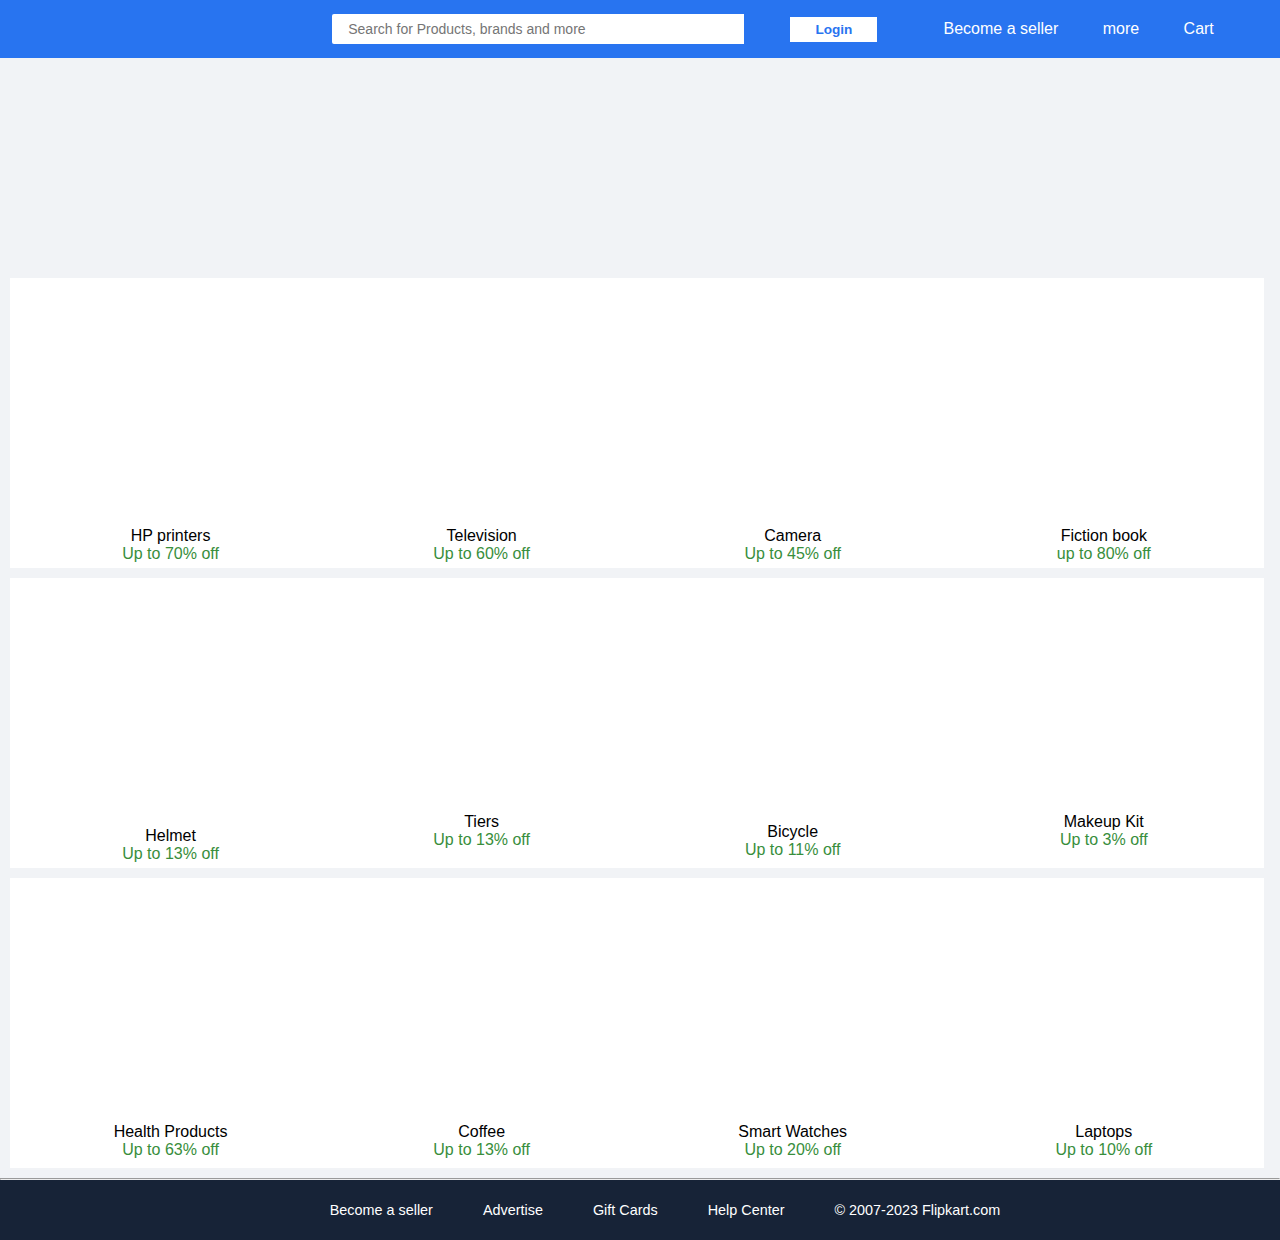
<file: FlipkartClone/index.html>
<!DOCTYPE html> 
<html lang="en">
    <head>
        <meta charset="UTF-8">
        <meta name="viewport" content="width=device-width", initial-scale="1.0">
        <link rel="stylesheet" href="style.css">
        <link rel="shortcut icon" href="C:/Users/ELCOT/Desktop/img/iconf.png" type="image/x-icon">
        <title>Online Shopping on flipkart.com</title>
    </head>
    <body>
    <header>
        <div class="logo"></div>
        <div class="search-bar">
            <input type="text" placeholder="Search for Products, brands and more">
            <div class="search-icon"></div>
        </div>
        <div class="head-login">
            <button><a href="#">Login</a></button>
        </div>
        <div class="head-links">
            <a href="#">Become a seller</a>
            <a href="#">more</a>
            <a href="#">Cart</a>

        </div>
    </header>
    <section>
        <div class="banner-container">
        <div class="banner-img"></div>
        </div>
    </section>
    <section>
        <div class="shop-content">
            <div class="shop-item">
                <div class="item-img" style="background-image: url(C:/Users/ELCOT/Desktop/img/img1.webp);background-size: cover;height: 280px;width: 260px;"></div>
                <p>HP printers</p>
                <a href="#" id="shop-offer">Up to 70% off</a>
            </div>
            <div class="shop-item">
                <div class="item-img" style="background-image: url(C:/Users/ELCOT/Desktop/img/img2.webp);background-size: cover;height: 320px;width: 350px;"></div>
                <p>Television</p>
                <a href="#" id="shop-offer">Up to 60% off</a>
            </div>
            <div class="shop-item">
                <div class="item-img" style="background-image: url(C:/Users/ELCOT/Desktop/img/img3.webp);background-size: cover;height: 300px;width: 230px;"></div>
                <p>Camera</p>
                <a href="#" id="shop-offer">Up to 45% off</a>
            </div>
            <div class="shop-item">
                <div class="item-img" style="background-image: url(C:/Users/ELCOT/Desktop/img/img4.webp); background-size: cover;height: 250px;width: 150px;"></div>
                <p>Fiction book</p>
                <a href="#" id="shop-offer">up to 80% off</a>
            </div>
        </div>
        <div class="shop-content">
            <div class="shop-item">
                <div class="item-img" style="background-image: url(C:/Users/ELCOT/Desktop/img/img5.webp); background-size: cover; height: 800px;width: 190px;"></div>
                <p>Helmet</p>
                <a href="#" id="shop-offer">Up to 13% off</a>
            </div>
            <div class="shop-item">
                <div class="item-img" style="background-image: url(C:/Users/ELCOT/Desktop/img/img6.webp); background-size: cover; height: 180px;width: 190px;"></div>
                <p>Tiers</p>
                <a href="#" id="shop-offer">Up to 13% off</a>
            </div>
            <div class="shop-item">
                <div class="item-img" style="background-image: url(C:/Users/ELCOT/Desktop/img/img7.webp); background-size: cover; height: 200px;width: 350px;"></div>
                <p>Bicycle</p>
                <a href="#" id="shop-offer">Up to 11% off</a>
            </div>
            <div class="shop-item">
                <div class="item-img" style="background-image: url(C:/Users/ELCOT/Desktop/img/img8.webp); background-size: cover; height: 180px;width: 200px;"></div>
                <p>Makeup Kit</p>
                <a href="#" id="shop-offer">Up to 3% off</a>
            </div>
        </div>
        <div class="shop-content">
            <div class="shop-item">
                <div class="item-img" style="background-image: url(C:/Users/ELCOT/Desktop/img/img9.png);background-size: cover;height: 200px;width: 190px;"></div>
                <p>Health Products</p>
                <a href="#" id="shop-offer">Up to 63% off</a>
            </div>
            <div class="shop-item">
                <div class="item-img" style="background-image: url(C:/Users/ELCOT/Desktop/img/img10.webp);background-size: cover;height: 200px;width: 180px;"></div>
                <p>Coffee</p>
                <a href="#" id="shop-offer">Up to 13% off</a>
            </div>
            <div class="shop-item">
                <div class="item-img" style="background-image: url(C:/Users/ELCOT/Desktop/img/img11.webp);background-size: cover;height: 200px;width: 190px;"></div>
                <p>Smart Watches</p>
                <a href="#" id="shop-offer">Up to 20% off</a>
            </div>
            <div class="shop-item">
                <div class="item-img" style="background-image: url(C:/Users/ELCOT/Desktop/img/img12.webp);background-size: cover;height: 200px;width: 300px;"></div>
                <p>Laptops</p>
                <a href="#" id="shop-offer">Up to 10% off</a>
            </div>
        </div>

    </section>
    <hr>
    <footer>
        <a href="#">Become a seller</a>
        <a href="#">Advertise</a>
        <a href="#">Gift Cards</a>
        <a href="#">Help Center</a>
        <p>&copy; 2007-2023 Flipkart.com</p>
    </footer>


    </body>
</html>
</file>
<file: FlipkartClone/style.css>
*{
    margin: 0;
    padding: 0;
    font-family:Arial, Helvetica, sans-serif;
}
body{
    background-color: #f1f3f6;
}

header{
    display: flex;
    justify-content:space-evenly;
    align-items:center;
    height: 58px;
    width: 100%;
    background-color: #2874f0;
    /*positon: fixed;*/
}
.logo{
    background-image: url(C:/Users/ELCOT/Desktop/img/flips.png);
    background-size: 100% 100%;
    height: 3rem;
    width: 15rem;
}
.search-bar{
    display: flex;
}
.search-bar input{
    padding: 0 16px;
    border-radius: 2px 0 0 2px;
    border: 0;
    outline: 0 none;
    font-size: 14px;
    height: 30px;
    width: 350px;
}
.search-icon{
    background-color: #fff;
    background-image: url(C:/Users/ELCOT/Desktop/img/search.png);
    background-size: cover;
    height: 30px;
    width: 30px;
}
.head-login button{
    background-color: white;
    border: none;
    padding: 5px 25px;
}
.head-login button a{
    text-decoration: none;
    color: #2874f0;
    font-weight: 700;
    font-size: 0.85rem;
}
.head-links a{
    text-decoration: none;
    color: white;
    padding: 0px 20px;
    font-weight: 500;
}
.banner-container{
    margin: 10px;
}
.banner-img{
    background-image: url(C:/Users/ELCOT/Desktop/img/banner.webp);
    background-size: cover;
    height: 200px;
    width: 100%;
}
.shop-content{
    background-color: #fff;
    display: flex;
    flex-wrap: wrap;
    justify-content: space-evenly;
    width: 98%;
    height: 290px;
    margin: 10px;
}
.shop-item{
    display: flex;
    flex-direction: column;
    justify-content: center;
    align-items: center;
    height: 270px;
    width: 24%;
    margin-top: 15px;
}
#shop-offer{
    text-decoration: none;
    color: #388e3c;
}
.item-img{
    height: 170px;
    width: 215px;
    margin-bottom: 25px;
}
footer{
    height: 60px;
    width: 100%;
    display: flex;
    justify-content: center;
    align-items: center;
    background-color: #172337;
    font-size: 0.9rem;
    font-weight: 500;
}
footer a{
    padding-left: 50px;
    text-decoration: none;
    color: #fff;
}
footer p{
    padding-left: 50px;
    color: #fff;
}
</file>
